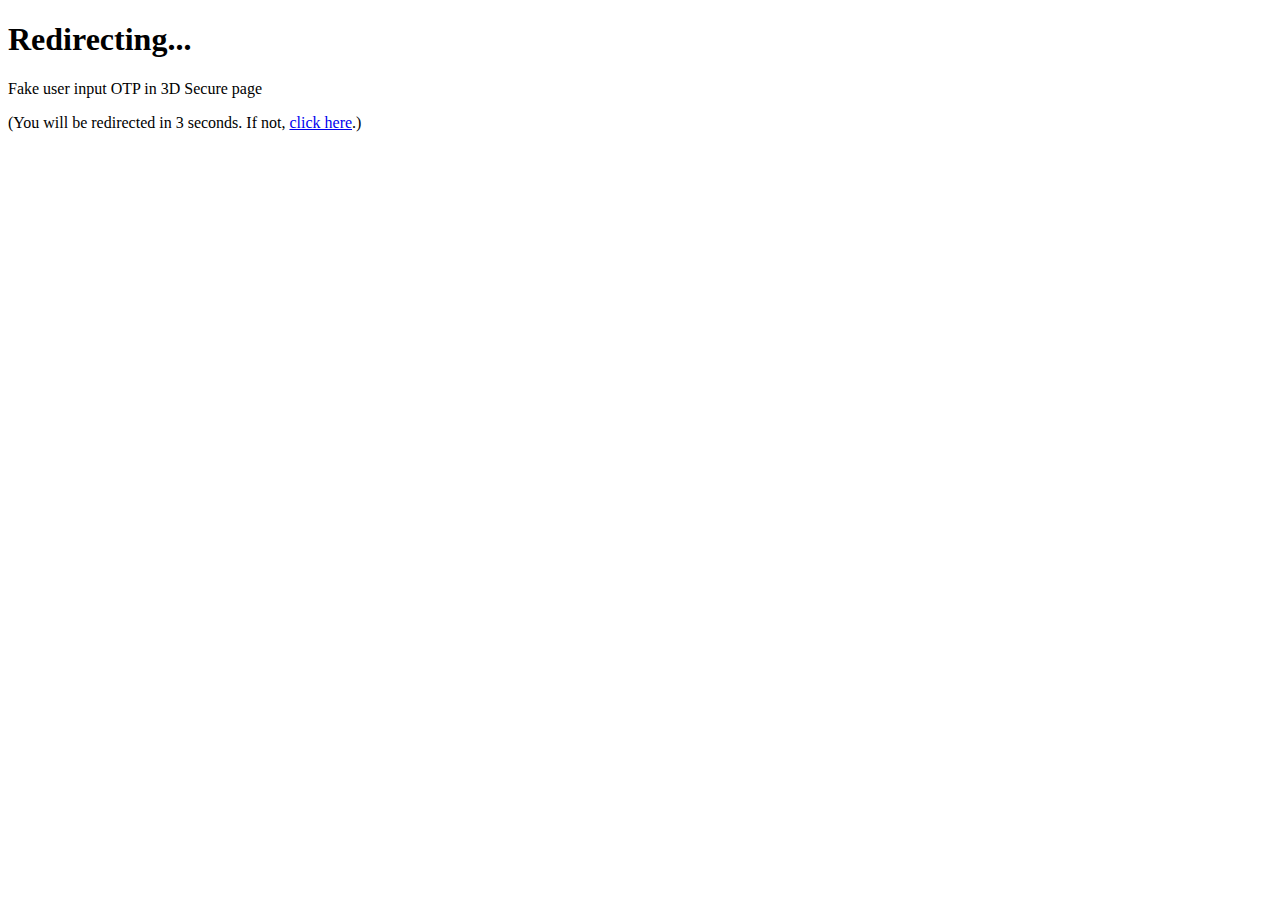
<file: 3d_test.html>
<!DOCTYPE html>
<html lang="en">
<head>
    <meta charset="UTF-8">
    <meta http-equiv="X-UA-Compatible" content="IE=edge">
    <meta name="viewport" content="width=device-width, initial-scale=1.0">
    <title>Redirecting...</title>
    <script>
        // Function to redirect after 5 seconds
        function redirectToEvo() {
            setTimeout(function() {
                window.location.href = "evo://evo-card-activating";
            }, 3000); // 5000 milliseconds = 5 seconds
        }
    </script>
</head>
<body onload="redirectToEvo()">
    <h1>Redirecting...</h1>
    <p>Fake user input OTP in 3D Secure page </p>
    <p>(You will be redirected in 3 seconds. If not, <a href="evo://evo-card-activating">click here</a>.)</p>
</body>
</html>
</file>
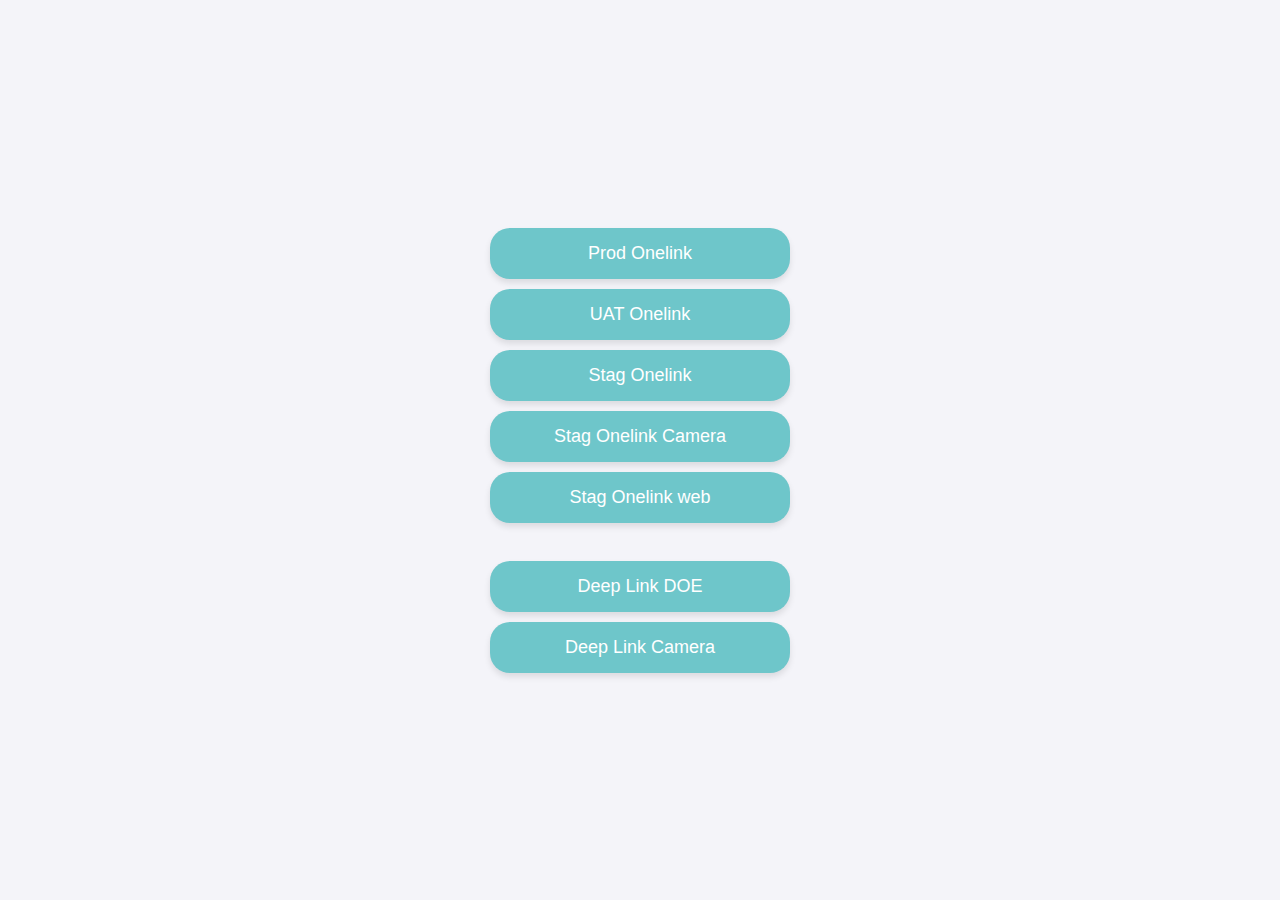
<file: onelink_test.html>
<!DOCTYPE html>
<html lang="en">
<head>
    <meta charset="UTF-8">
    <meta name="viewport" content="width=device-width, initial-scale=1.0">
    <title>Button  Example</title>
    <style>
        body {
            font-family: Arial, sans-serif; /* Use a clean, modern font */
            background-color: #f4f4f9; /* Light background color for a professional look */
            display: flex;
            justify-content: center;
            align-items: center;
            height: 100vh;
            margin: 0;
            padding: 20px;
            box-sizing: border-box;
        }

        .button-container {
            width: 100%;
            max-width: 300px; /* Limit the container width for better mobile display */
            text-align: center;
        }

        .custom-button {
            display: block;
            width: 100%;
            margin: 10px 0;
            padding: 15px;
            font-size: 18px;
            cursor: pointer;
            background-color: #6ec6ca;
            border: none;
            color: white;
            border-radius: 20px;
            transition: background-color 0.3s ease, transform 0.3s ease;
            box-shadow: 0 4px 6px rgba(0, 0, 0, 0.1); /* Add subtle shadow for depth */
        }

        .custom-button:hover {
            background-color: #5bb0b3;
            transform: translateY(-2px); /* Slight lift effect on hover */
        }

        .custom-button:active {
            transform: translateY(0); /* Reset the lift effect when button is pressed */
            background-color: #4aa7a9; /* Darker shade when active */
        }
    </style>
    <script>
        function redirectToUrl1() {
            window.location.href = 'https://evoappvn.onelink.me/QA15?af_xp=custom&pid=evo_hoanghamobile&deep_link_value=evoappvn%3A%2F%2Fmobile%2Fdeeplinking%3Fscreen_name%3Ddop_native_introduction_screen%26utm_source%3Devo_hoanghamobile%26utm_campaign%3Doffline_hhm_240601&af_dp=evoappvn%3A%2F%2Fmobile%2Fdeeplinking&af_force_deeplink=true'; 
        }

        function redirectToUrl2() {
            window.location.href = 'https://evoappvn.onelink.me/QA15?af_xp=custom&pid=evo_hoanghamobile&deep_link_value=evoappvn%3A%2F%2Fmobile%2Fdeeplinking%3Fscreen_name%3Ddop_native_introduction_screen%26utm_source%3Devo_hoanghamobile%26utm_campaign%3Doffline_hhm_240601&af_dp=evoappvn%3A%2F%2Fmobile%2Fdeeplinking&af_force_deeplink=true&is_deferred=true';
        }

        function redirectToUrl3() {
            window.location.href = 'https://evoappvn-stag.onelink.me/Blki?af_xp=custom&pid=evo_hoanghamobile&deep_link_value=evoappvn%3A%2F%2Fmobile%2Fdeeplinking%3Fscreen_name%3Ddop_native_introduction_screen%26utm_source%3Devo_hoanghamobile%26utm_campaign%3Doffline_hhm_240601&af_dp=evoappvn%3A%2F%2Fmobile%2Fdeeplinking&af_force_deeplink=true'
        }

        function redirectToUrl4() {
            window.location.href = 'https://evoappvn-uat.onelink.me/0Fmo?af_xp=custom&pid=evo_hoanghamobile&deep_link_value=evoappvn%3A%2F%2Fmobile%2Fdeeplinking%3Fscreen_name%3Ddop_native_introduction_screen%26utm_source%3Devo_hoanghamobile%26utm_campaign%3Doffline_hhm_240601&af_dp=evoappvn%3A%2F%2Fmobile%2Fdeeplinking&af_force_deeplink=true';
        }

        function redirectToUrl5() {
            window.location.href = 'https://evoappvn.onelink.me/QA15?af_xp=custom&pid=evo_hoanghamobile&deep_link_value=evoappvn%3A%2F%2Fmobile%2Fdeeplinking%3Fscreen_name%3Ddop_native_introduction_screen%26utm_source%3Devo_hoanghamobile%26utm_campaign%3Doffline_hhm_240601&af_dp=evoappvn%3A%2F%2Fmobile%2Fdeeplinking&af_force_deeplink=true&is_retargeting=true';
        }

        function redirectToUrl6() {
            window.location.href = 'https://evoappvn-stag.onelink.me/Blki?af_xp=custom&pid=preproduction_20240507&deep_link_value=evoappvn%3A%2F%2Fmobile%2Fdeeplinking%3Fscreen_name%3Dnon_login_qr_code_scanner_screen&af_dp=evoappvn%3A%2F%2Fmobile%2Fdeeplinking&af_force_deeplink=true';
        }

                function redirectToUrl7() {
            window.location.href = 'https://evoappvn-stag.onelink.me/Blki?af_xp=custom&pid=preproduction_20240507&deep_link_value=evoappvn%3A%2F%2Fmobile%2Fdeeplinking%3Fscreen_name%3Dwebview%26web_link%3Dhttps%253A%252F%252Fevocard.tpb.vn%252F&af_dp=evoappvn%3A%2F%2Fmobile%2Fdeeplinking&af_force_deeplink=true';
        }

                       function redirectToUrl8() {
            window.location.href = 'evoappvn://mobile/deeplinking?screen_name=dop_native_introduction_screen&utm_source=evoapp_stories';
        }
        function redirectToUrl9() {
            window.location.href = 'evoappvn://mobile/deeplinking?screen_name=non_login_qr_code_scanner_screen&id=1';
        }
    </script>
</head>
<body>
    <div class="button-container">
        <button class="custom-button" onclick="redirectToUrl1()">Prod Onelink</button>
        <button class="custom-button" onclick="redirectToUrl4()">UAT Onelink</button>
        <button class="custom-button" onclick="redirectToUrl3()">Stag Onelink</button>
        <button class="custom-button" onclick="redirectToUrl6()">Stag Onelink Camera</button>
        <button class="custom-button" onclick="redirectToUrl7()">Stag Onelink web </button>
            <br />
    <button class="custom-button" onclick="redirectToUrl8()">Deep Link DOE</button>
        <button class="custom-button" onclick="redirectToUrl9()">Deep Link Camera</button>
    </div>
</body>
</html>
</file>
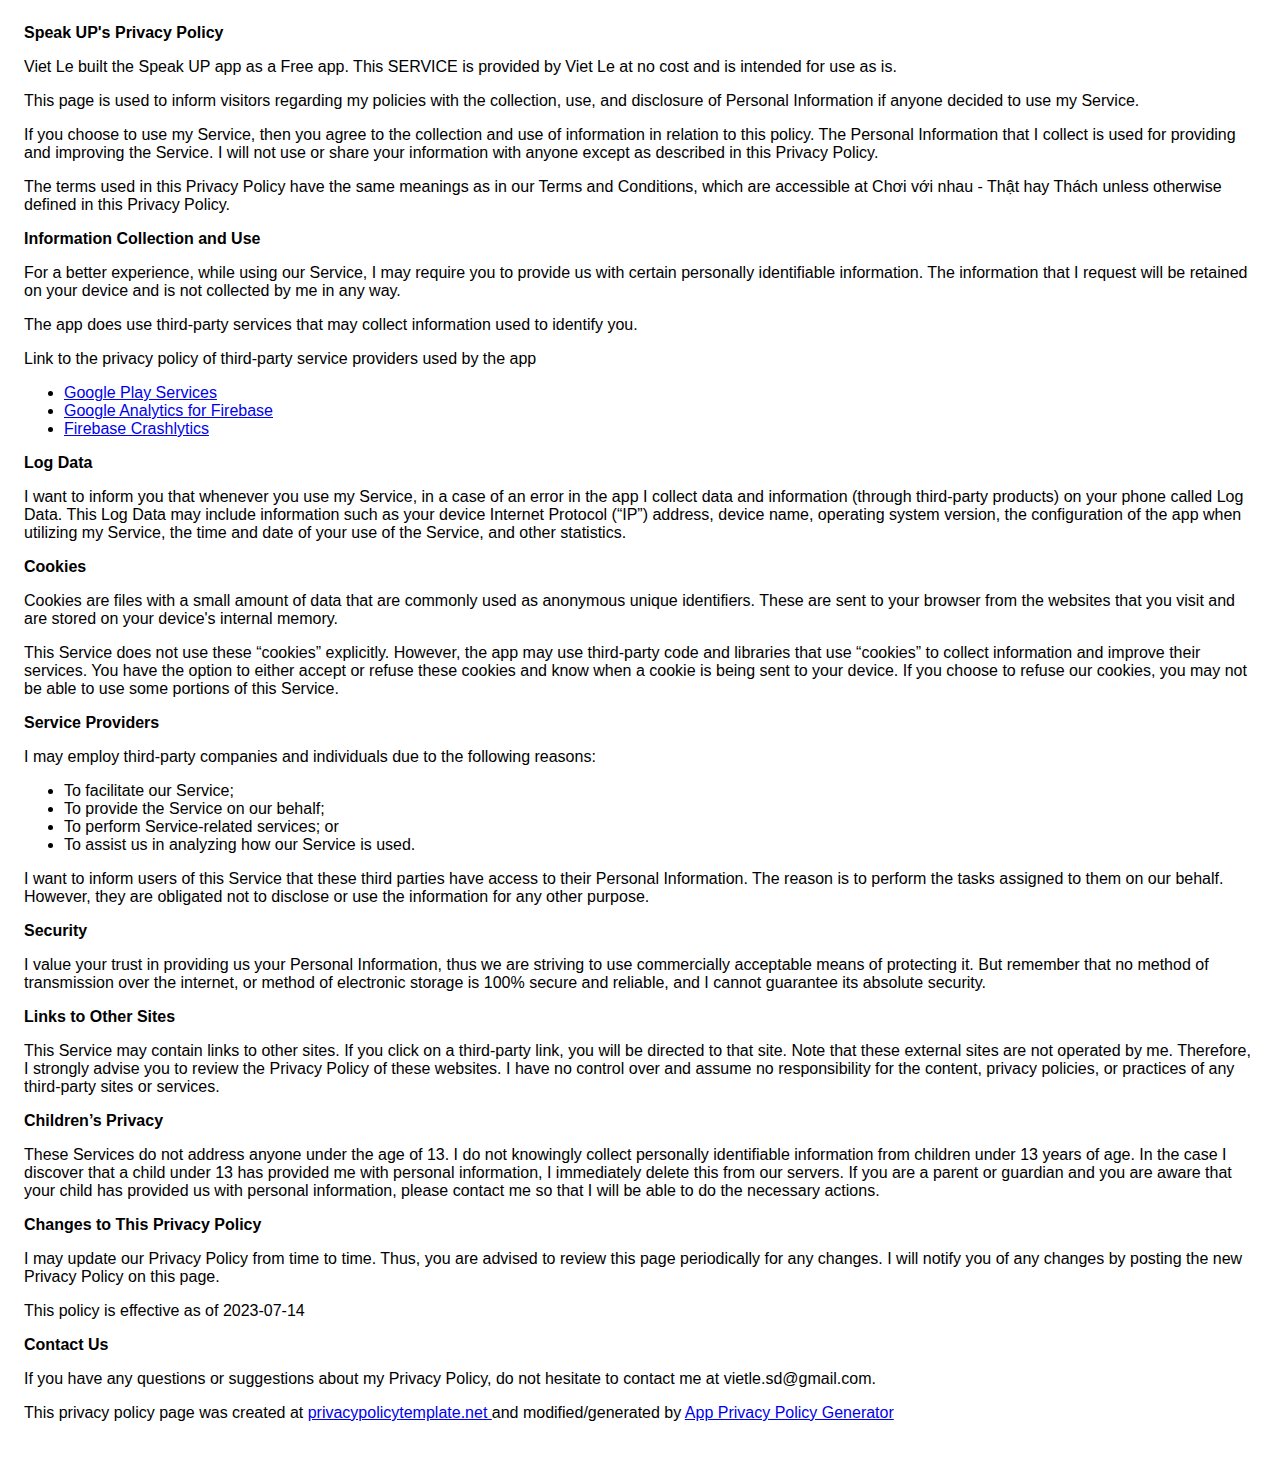
<file: speakup_privacy.html>
<!DOCTYPE html>
<html>
  <head>
    <meta charset="utf-8" />
    <meta name="viewport" content="width=device-width" />
    <title>Privacy Policy</title>
    <style>
      body {
        font-family: "Helvetica Neue", Helvetica, Arial, sans-serif;
        padding: 1em;
      }
    </style>
  </head>
  <body>
    <strong>Speak UP's Privacy Policy</strong>
    <p>
      Viet Le built the Speak UP app as a Free app. This
      SERVICE is provided by Viet Le at no cost and is intended for use as is.
    </p>
    <p>
      This page is used to inform visitors regarding my policies with the
      collection, use, and disclosure of Personal Information if anyone decided
      to use my Service.
    </p>
    <p>
      If you choose to use my Service, then you agree to the collection and use
      of information in relation to this policy. The Personal Information that I
      collect is used for providing and improving the Service. I will not use or
      share your information with anyone except as described in this Privacy
      Policy.
    </p>
    <p>
      The terms used in this Privacy Policy have the same meanings as in our
      Terms and Conditions, which are accessible at Chơi với nhau - Thật hay
      Thách unless otherwise defined in this Privacy Policy.
    </p>
    <p><strong>Information Collection and Use</strong></p>
    <p>
      For a better experience, while using our Service, I may require you to
      provide us with certain personally identifiable information. The
      information that I request will be retained on your device and is not
      collected by me in any way.
    </p>
    <div>
      <p>
        The app does use third-party services that may collect information used
        to identify you.
      </p>
      <p>
        Link to the privacy policy of third-party service providers used by the
        app
      </p>
      <ul>
        <li>
          <a
            href="https://www.google.com/policies/privacy/"
            target="_blank"
            rel="noopener noreferrer"
            >Google Play Services</a
          >
        </li>
        <!---->
        <li>
          <a
            href="https://firebase.google.com/policies/analytics"
            target="_blank"
            rel="noopener noreferrer"
            >Google Analytics for Firebase</a
          >
        </li>
        <li>
          <a
            href="https://firebase.google.com/support/privacy/"
            target="_blank"
            rel="noopener noreferrer"
            >Firebase Crashlytics</a
          >
        </li>
        <!----><!----><!----><!----><!----><!----><!----><!----><!----><!----><!----><!----><!----><!----><!----><!----><!----><!----><!----><!----><!----><!----><!----><!---->
      </ul>
    </div>
    <p><strong>Log Data</strong></p>
    <p>
      I want to inform you that whenever you use my Service, in a case of an
      error in the app I collect data and information (through third-party
      products) on your phone called Log Data. This Log Data may include
      information such as your device Internet Protocol (“IP”) address, device
      name, operating system version, the configuration of the app when
      utilizing my Service, the time and date of your use of the Service, and
      other statistics.
    </p>
    <p><strong>Cookies</strong></p>
    <p>
      Cookies are files with a small amount of data that are commonly used as
      anonymous unique identifiers. These are sent to your browser from the
      websites that you visit and are stored on your device's internal memory.
    </p>
    <p>
      This Service does not use these “cookies” explicitly. However, the app may
      use third-party code and libraries that use “cookies” to collect
      information and improve their services. You have the option to either
      accept or refuse these cookies and know when a cookie is being sent to
      your device. If you choose to refuse our cookies, you may not be able to
      use some portions of this Service.
    </p>
    <p><strong>Service Providers</strong></p>
    <p>
      I may employ third-party companies and individuals due to the following
      reasons:
    </p>
    <ul>
      <li>To facilitate our Service;</li>
      <li>To provide the Service on our behalf;</li>
      <li>To perform Service-related services; or</li>
      <li>To assist us in analyzing how our Service is used.</li>
    </ul>
    <p>
      I want to inform users of this Service that these third parties have
      access to their Personal Information. The reason is to perform the tasks
      assigned to them on our behalf. However, they are obligated not to
      disclose or use the information for any other purpose.
    </p>
    <p><strong>Security</strong></p>
    <p>
      I value your trust in providing us your Personal Information, thus we are
      striving to use commercially acceptable means of protecting it. But
      remember that no method of transmission over the internet, or method of
      electronic storage is 100% secure and reliable, and I cannot guarantee its
      absolute security.
    </p>
    <p><strong>Links to Other Sites</strong></p>
    <p>
      This Service may contain links to other sites. If you click on a
      third-party link, you will be directed to that site. Note that these
      external sites are not operated by me. Therefore, I strongly advise you to
      review the Privacy Policy of these websites. I have no control over and
      assume no responsibility for the content, privacy policies, or practices
      of any third-party sites or services.
    </p>
    <p><strong>Children’s Privacy</strong></p>
    <div>
      <p>
        These Services do not address anyone under the age of 13. I do not
        knowingly collect personally identifiable information from children
        under 13 years of age. In the case I discover that a child under 13 has
        provided me with personal information, I immediately delete this from
        our servers. If you are a parent or guardian and you are aware that your
        child has provided us with personal information, please contact me so
        that I will be able to do the necessary actions.
      </p>
    </div>
    <!---->
    <p><strong>Changes to This Privacy Policy</strong></p>
    <p>
      I may update our Privacy Policy from time to time. Thus, you are advised
      to review this page periodically for any changes. I will notify you of any
      changes by posting the new Privacy Policy on this page.
    </p>
    <p>This policy is effective as of 2023-07-14</p>
    <p><strong>Contact Us</strong></p>
    <p>
      If you have any questions or suggestions about my Privacy Policy, do not
      hesitate to contact me at vietle.sd@gmail.com.
    </p>
    <p>
      This privacy policy page was created at
      <a
        href="https://privacypolicytemplate.net"
        target="_blank"
        rel="noopener noreferrer"
        >privacypolicytemplate.net </a
      >and modified/generated by
      <a
        href="https://app-privacy-policy-generator.nisrulz.com/"
        target="_blank"
        rel="noopener noreferrer"
        >App Privacy Policy Generator</a
      >
    </p>
  </body>
</html>
</file>
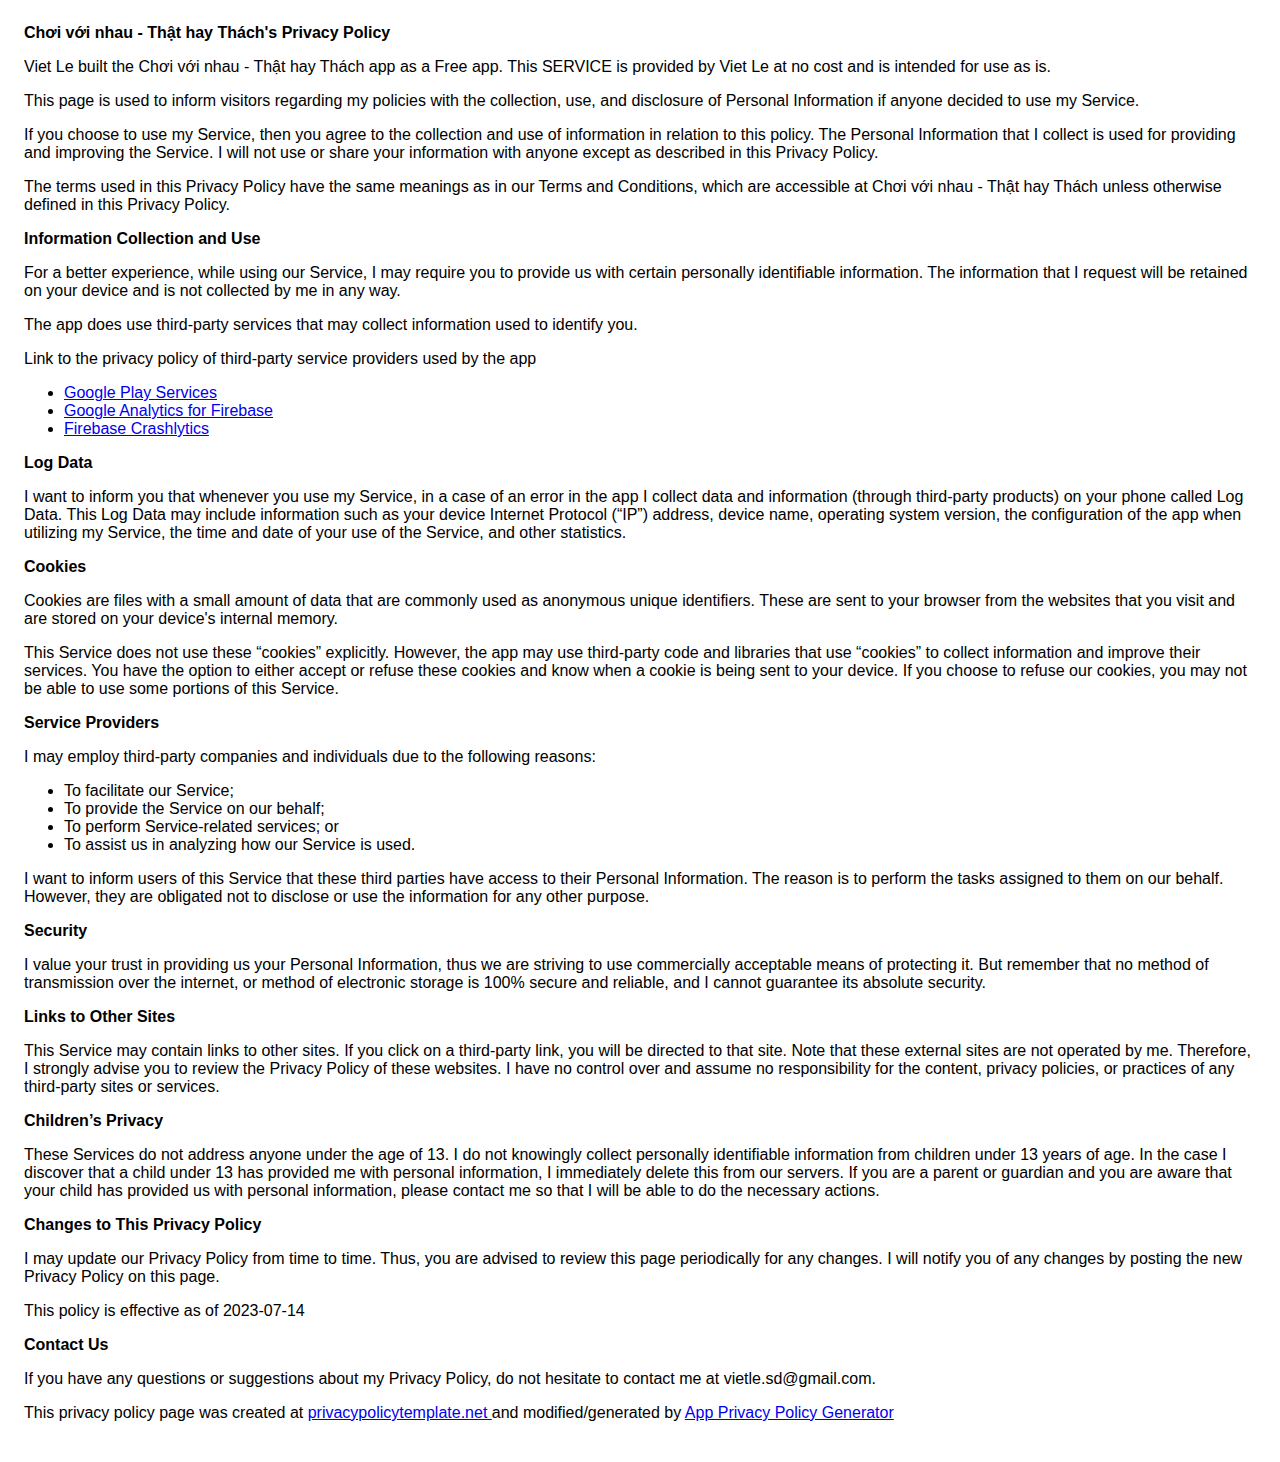
<file: tod_privacy.html>
<!DOCTYPE html>
<html>
  <head>
    <meta charset="utf-8" />
    <meta name="viewport" content="width=device-width" />
    <title>Privacy Policy</title>
    <style>
      body {
        font-family: "Helvetica Neue", Helvetica, Arial, sans-serif;
        padding: 1em;
      }
    </style>
  </head>
  <body>
    <strong>Chơi với nhau - Thật hay Thách's Privacy Policy</strong>
    <p>
      Viet Le built the Chơi với nhau - Thật hay Thách app as a Free app. This
      SERVICE is provided by Viet Le at no cost and is intended for use as is.
    </p>
    <p>
      This page is used to inform visitors regarding my policies with the
      collection, use, and disclosure of Personal Information if anyone decided
      to use my Service.
    </p>
    <p>
      If you choose to use my Service, then you agree to the collection and use
      of information in relation to this policy. The Personal Information that I
      collect is used for providing and improving the Service. I will not use or
      share your information with anyone except as described in this Privacy
      Policy.
    </p>
    <p>
      The terms used in this Privacy Policy have the same meanings as in our
      Terms and Conditions, which are accessible at Chơi với nhau - Thật hay
      Thách unless otherwise defined in this Privacy Policy.
    </p>
    <p><strong>Information Collection and Use</strong></p>
    <p>
      For a better experience, while using our Service, I may require you to
      provide us with certain personally identifiable information. The
      information that I request will be retained on your device and is not
      collected by me in any way.
    </p>
    <div>
      <p>
        The app does use third-party services that may collect information used
        to identify you.
      </p>
      <p>
        Link to the privacy policy of third-party service providers used by the
        app
      </p>
      <ul>
        <li>
          <a
            href="https://www.google.com/policies/privacy/"
            target="_blank"
            rel="noopener noreferrer"
            >Google Play Services</a
          >
        </li>
        <!---->
        <li>
          <a
            href="https://firebase.google.com/policies/analytics"
            target="_blank"
            rel="noopener noreferrer"
            >Google Analytics for Firebase</a
          >
        </li>
        <li>
          <a
            href="https://firebase.google.com/support/privacy/"
            target="_blank"
            rel="noopener noreferrer"
            >Firebase Crashlytics</a
          >
        </li>
        <!----><!----><!----><!----><!----><!----><!----><!----><!----><!----><!----><!----><!----><!----><!----><!----><!----><!----><!----><!----><!----><!----><!----><!---->
      </ul>
    </div>
    <p><strong>Log Data</strong></p>
    <p>
      I want to inform you that whenever you use my Service, in a case of an
      error in the app I collect data and information (through third-party
      products) on your phone called Log Data. This Log Data may include
      information such as your device Internet Protocol (“IP”) address, device
      name, operating system version, the configuration of the app when
      utilizing my Service, the time and date of your use of the Service, and
      other statistics.
    </p>
    <p><strong>Cookies</strong></p>
    <p>
      Cookies are files with a small amount of data that are commonly used as
      anonymous unique identifiers. These are sent to your browser from the
      websites that you visit and are stored on your device's internal memory.
    </p>
    <p>
      This Service does not use these “cookies” explicitly. However, the app may
      use third-party code and libraries that use “cookies” to collect
      information and improve their services. You have the option to either
      accept or refuse these cookies and know when a cookie is being sent to
      your device. If you choose to refuse our cookies, you may not be able to
      use some portions of this Service.
    </p>
    <p><strong>Service Providers</strong></p>
    <p>
      I may employ third-party companies and individuals due to the following
      reasons:
    </p>
    <ul>
      <li>To facilitate our Service;</li>
      <li>To provide the Service on our behalf;</li>
      <li>To perform Service-related services; or</li>
      <li>To assist us in analyzing how our Service is used.</li>
    </ul>
    <p>
      I want to inform users of this Service that these third parties have
      access to their Personal Information. The reason is to perform the tasks
      assigned to them on our behalf. However, they are obligated not to
      disclose or use the information for any other purpose.
    </p>
    <p><strong>Security</strong></p>
    <p>
      I value your trust in providing us your Personal Information, thus we are
      striving to use commercially acceptable means of protecting it. But
      remember that no method of transmission over the internet, or method of
      electronic storage is 100% secure and reliable, and I cannot guarantee its
      absolute security.
    </p>
    <p><strong>Links to Other Sites</strong></p>
    <p>
      This Service may contain links to other sites. If you click on a
      third-party link, you will be directed to that site. Note that these
      external sites are not operated by me. Therefore, I strongly advise you to
      review the Privacy Policy of these websites. I have no control over and
      assume no responsibility for the content, privacy policies, or practices
      of any third-party sites or services.
    </p>
    <p><strong>Children’s Privacy</strong></p>
    <div>
      <p>
        These Services do not address anyone under the age of 13. I do not
        knowingly collect personally identifiable information from children
        under 13 years of age. In the case I discover that a child under 13 has
        provided me with personal information, I immediately delete this from
        our servers. If you are a parent or guardian and you are aware that your
        child has provided us with personal information, please contact me so
        that I will be able to do the necessary actions.
      </p>
    </div>
    <!---->
    <p><strong>Changes to This Privacy Policy</strong></p>
    <p>
      I may update our Privacy Policy from time to time. Thus, you are advised
      to review this page periodically for any changes. I will notify you of any
      changes by posting the new Privacy Policy on this page.
    </p>
    <p>This policy is effective as of 2023-07-14</p>
    <p><strong>Contact Us</strong></p>
    <p>
      If you have any questions or suggestions about my Privacy Policy, do not
      hesitate to contact me at vietle.sd@gmail.com.
    </p>
    <p>
      This privacy policy page was created at
      <a
        href="https://privacypolicytemplate.net"
        target="_blank"
        rel="noopener noreferrer"
        >privacypolicytemplate.net </a
      >and modified/generated by
      <a
        href="https://app-privacy-policy-generator.nisrulz.com/"
        target="_blank"
        rel="noopener noreferrer"
        >App Privacy Policy Generator</a
      >
    </p>
  </body>
</html>
</file>
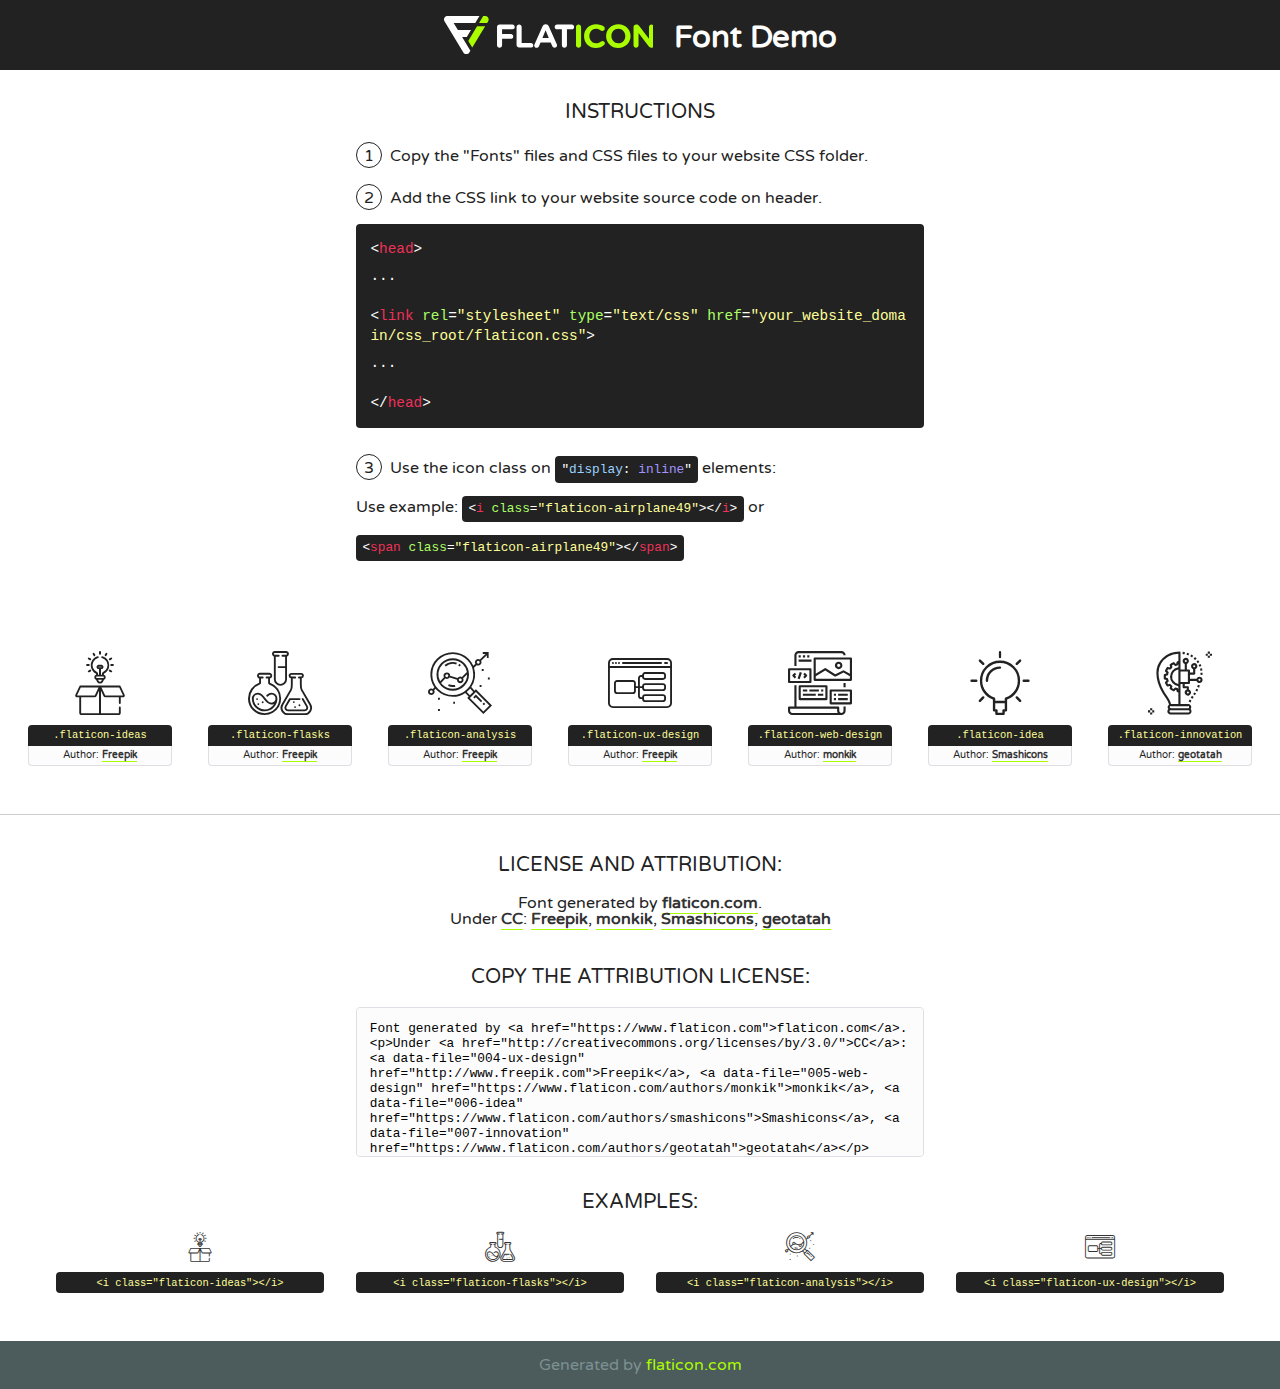
<file: fonts/flaticon/font/flaticon.html>
<!DOCTYPE html>
<!--
  Flaticon icon font: Flaticon
  Creation date: 20/03/2019 02:18
-->
<html>
<!DOCTYPE html>
<html>

<head>
    <title>Flaticon WebFont</title>
    <link href="http://fonts.googleapis.com/css?family=Varela+Round" rel="stylesheet" type="text/css" />
    <link rel="stylesheet" type="text/css" href="flaticon.css">
    <meta charset="UTF-8">
    <style>
    html, body, div, span, applet, object, iframe,
    h1, h2, h3, h4, h5, h6, p, blockquote, pre,
    a, abbr, acronym, address, big, cite, code,
    del, dfn, em, img, ins, kbd, q, s, samp,
    small, strike, strong, sub, sup, tt, var,
    b, u, i, center,
    dl, dt, dd, ol, ul, li,
    fieldset, form, label, legend,
    table, caption, tbody, tfoot, thead, tr, th, td,
    article, aside, canvas, details, embed, 
    figure, figcaption, footer, header, hgroup, 
    menu, nav, output, ruby, section, summary,
    time, mark, audio, video {
        margin: 0;
        padding: 0;
        border: 0;
        font-size: 100%;
        font: inherit;
        vertical-align: baseline;
    }
    /* HTML5 display-role reset for older browsers */
    article, aside, details, figcaption, figure, 
    footer, header, hgroup, menu, nav, section {
        display: block;
    }
    body {
        line-height: 1;
    }
    ol, ul {
        list-style: none;
    }
    blockquote, q {
        quotes: none;
    }
    blockquote:before, blockquote:after,
    q:before, q:after {
        content: '';
        content: none;
    }
    table {
        border-collapse: collapse;
        border-spacing: 0;
    }
    body {
        font-family: 'Varela Round', Helvetica, Arial, sans-serif;
        font-size: 16px;
        color: #222;
    }
    a {
        color: #333;
        border-bottom: 1px solid #a9fd00;
        font-weight: bold;
        text-decoration: none;
    }
    * {
        -moz-box-sizing: border-box;
        -webkit-box-sizing: border-box;
        box-sizing: border-box;
        margin: 0;
        padding: 0;
    }
    [class^="flaticon-"]:before, [class*=" flaticon-"]:before, [class^="flaticon-"]:after, [class*=" flaticon-"]:after {
        font-family: Flaticon;
        font-size: 30px;
        font-style: normal;
        margin-left: 20px;
        color: #333;
    }
    .wrapper {
        max-width: 600px;
        margin: auto;
        padding: 0 1em;
    }
    .title {
        font-size: 1.25em;
        text-align: center;
        margin-bottom: 1em;
        text-transform: uppercase;
    }
    header {
        text-align: center;
        background-color: #222;
        color: #fff;
        padding: 1em;
    }
    header .logo {
        width: 210px;
        height: 38px;
        display: inline-block;
        vertical-align: middle;
        margin-right: 1em;
        border: none;
    }
    header strong {
        font-size: 1.95em;
        font-weight: bold;
        vertical-align: middle;
        margin-top: 5px;
        display: inline-block;
    }
    .demo {
        margin: 2em auto;
        line-height: 1.25em;
    }
    .demo ul li {
        margin-bottom: 1em;
    }
    .demo ul li .num {
        color: #222;
        border-radius: 20px;
        display: inline-block;
        width: 26px;
        padding: 3px;
        height: 26px;
        text-align: center;
        margin-right: 0.5em;
        border: 1px solid #222;
    }
    .demo ul li code {
        background-color: #222;
        border-radius: 4px;
        padding: 0.25em 0.5em;
        display: inline-block;
        color: #fff;
        font-family: Consolas,Monaco,Lucida Console,Liberation Mono,DejaVu Sans Mono,Bitstream Vera Sans Mono,Courier New, monospace;
        font-weight: lighter;
        margin-top: 1em;
        font-size: 0.8em;
        word-break: break-all;
    }
    .demo ul li code.big {
        padding: 1em;
        font-size: 0.9em;
    }
    .demo ul li code .red {
        color: #EF3159;
    }
    .demo ul li code .green {
        color: #ACFF65;
    }
    .demo ul li code .yellow {
        color: #FFFF99;
    }
    .demo ul li code .blue {
        color: #99D3FF;
    }
    .demo ul li code .purple {
        color: #A295FF;
    }
    .demo ul li code .dots {
        margin-top: 0.5em;
        display: block;
    }
    #glyphs {
        border-bottom: 1px solid #ccc;
        padding: 2em 0;
        text-align: center;
    }
    .glyph {
        display: inline-block;
        width: 9em;
        margin: 1em;
        text-align: center;
        vertical-align: top;
        background: #FFF;
    }
    .glyph .glyph-icon {
        padding: 10px;
        display: block;
        font-family:"Flaticon";
        font-size: 64px;
        line-height: 1;
    }
    .glyph .glyph-icon:before {
        font-size: 64px;
        color: #222;
        margin-left: 0;
    }
    .class-name {
        font-size: 0.65em;
        background-color: #222;
        color: #fff;
        border-radius: 4px 4px 0 0;
        padding: 0.5em;
        color: #FFFF99;
        font-family: Consolas,Monaco,Lucida Console,Liberation Mono,DejaVu Sans Mono,Bitstream Vera Sans Mono,Courier New, monospace;
    }
    .author-name {
        font-size: 0.6em;
        background-color: #fcfcfd;
        border: 1px solid #DEDEE4;
        border-top: 0;
        border-radius: 0 0 4px 4px;
        padding: 0.5em;
    }
    .class-name:last-child {
        font-size: 10px;
        color:#888;
    }
    .class-name:last-child a {
        font-size: 10px;
        color:#555;
    }
    .class-name:last-child a:hover {
        color:#a9fd00;
    }
    .glyph > input {
        display: block;
        width: 100px;
        margin: 5px auto;
        text-align: center;
        font-size: 12px;
        cursor: text;
    }
    .glyph > input.icon-input {
        font-family:"Flaticon";
        font-size: 16px;
        margin-bottom: 10px;
    }
    .attribution .title {
        margin-top: 2em;
    }
    .attribution textarea {
        background-color: #fcfcfd;
        padding: 1em;
        border: none;
        box-shadow: none;
        border: 1px solid #DEDEE4;
        border-radius: 4px;
        resize: none;
        width: 100%;
        height: 150px;
        font-size: 0.8em;
        font-family: Consolas,Monaco,Lucida Console,Liberation Mono,DejaVu Sans Mono,Bitstream Vera Sans Mono,Courier New, monospace;
        -webkit-appearance: none;
    }
    .iconsuse {
        margin: 2em auto;
        text-align: center;
        max-width: 1200px;
    }
    .iconsuse:after {
        content: '';
        display: table;
        clear: both;
    }
    .iconsuse .image {
        float: left;
        width: 25%;
        padding: 0 1em;
    }
    .iconsuse .image p {
        margin-bottom: 1em;
    }
    .iconsuse .image span {
        display: block;
        font-size: 0.65em;
        background-color: #222;
        color: #fff;
        border-radius: 4px;
        padding: 0.5em;
        color: #FFFF99;
        margin-top: 1em;
        font-family: Consolas,Monaco,Lucida Console,Liberation Mono,DejaVu Sans Mono,Bitstream Vera Sans Mono,Courier New, monospace;
    }
    #footer {
        text-align: center;
        background-color: #4C5B5C;
        color: #7c9192;
        padding: 1em;
    }
    #footer a {
        border: none;
        color: #a9fd00;
        font-weight: normal;
    }
    @media (max-width: 960px) {
        .iconsuse .image {
            width: 50%;
        }
    }
    @media (max-width: 560px) {
        .iconsuse .image {
            width: 100%;
        }
    }
    </style>
</head>

<body class="characters-off">

    <header>
        <a href="https://www.flaticon.com" target="_blank" class="logo">
            <svg version="1.1" xmlns="http://www.w3.org/2000/svg" xmlns:xlink="http://www.w3.org/1999/xlink" xmlns:a="http://ns.adobe.com/AdobeSVGViewerExtensions/3.0/" viewBox="0 0 560.875 102.036" enable-background="new 0 0 560.875 102.036" xml:space="preserve">
                <defs>
                </defs>
                <g>
                    <g class="letters">
                        <path fill="#ffffff" d="M141.596,29.675c0-3.777,2.985-6.767,6.764-6.767h34.438c3.426,0,6.15,2.728,6.15,6.15
                        c0,3.43-2.724,6.149-6.15,6.149h-27.674v13.091h23.719c3.429,0,6.151,2.724,6.151,6.15c0,3.43-2.723,6.149-6.151,6.149h-23.719
                        v17.574c0,3.773-2.986,6.761-6.764,6.761c-3.779,0-6.764-2.989-6.764-6.761V29.675z"></path>
                        <path fill="#ffffff" d="M193.844,29.149c0-3.781,2.985-6.767,6.764-6.767c3.776,0,6.763,2.985,6.763,6.767v42.957h25.039
                        c3.426,0,6.149,2.726,6.149,6.153c0,3.425-2.723,6.15-6.149,6.15h-31.802c-3.779,0-6.764-2.986-6.764-6.768V29.149z"></path>
                        <path fill="#ffffff" d="M241.891,75.71l21.438-48.407c1.492-3.341,4.215-5.357,7.906-5.357h0.792
                        c3.686,0,6.323,2.017,7.815,5.357l21.439,48.407c0.436,0.967,0.701,1.845,0.701,2.723c0,3.602-2.809,6.501-6.414,6.501
                        c-3.161,0-5.269-1.845-6.499-4.655l-4.132-9.661h-27.059l-4.301,10.102c-1.144,2.631-3.426,4.214-6.237,4.214
                        c-3.517,0-6.24-2.81-6.24-6.325C241.1,77.64,241.451,76.677,241.891,75.71z M279.932,58.666l-8.521-20.297l-8.526,20.297H279.932
                        z"></path>
                        <path fill="#ffffff" d="M314.864,35.387H301.86c-3.429,0-6.239-2.813-6.239-6.238c0-3.429,2.811-6.24,6.239-6.24h39.533
                        c3.426,0,6.237,2.811,6.237,6.24c0,3.425-2.811,6.238-6.237,6.238h-13.001v42.785c0,3.773-2.99,6.761-6.764,6.761
                        c-3.779,0-6.764-2.989-6.764-6.761V35.387z"></path>
                        <path fill="#A9FD00" d="M352.615,29.149c0-3.781,2.985-6.767,6.767-6.767c3.774,0,6.761,2.985,6.761,6.767v49.024
                        c0,3.773-2.987,6.761-6.761,6.761c-3.781,0-6.767-2.989-6.767-6.761V29.149z"></path>
                        <path fill="#A9FD00" d="M374.132,53.836v-0.179c0-17.481,13.178-31.801,32.065-31.801c9.22,0,15.459,2.458,20.557,6.238
                        c1.402,1.054,2.637,2.985,2.637,5.357c0,3.692-2.985,6.59-6.681,6.59c-1.845,0-3.071-0.702-4.044-1.319
                        c-3.776-2.813-7.729-4.393-12.562-4.393c-10.364,0-17.831,8.611-17.831,19.154v0.173c0,10.542,7.291,19.329,17.831,19.329
                        c5.715,0,9.492-1.756,13.359-4.834c1.049-0.874,2.458-1.491,4.039-1.491c3.429,0,6.325,2.813,6.325,6.236
                        c0,2.106-1.056,3.78-2.282,4.834c-5.539,4.834-12.036,7.733-21.878,7.733C387.572,85.464,374.132,71.493,374.132,53.836z"></path>
                        <path fill="#A9FD00" d="M433.009,53.836v-0.179c0-17.481,13.79-31.801,32.766-31.801c18.981,0,32.592,14.143,32.592,31.628v0.173
                        c0,17.483-13.785,31.807-32.769,31.807C446.625,85.464,433.009,71.32,433.009,53.836z M484.224,53.836v-0.179
                        c0-10.539-7.725-19.326-18.626-19.326c-10.893,0-18.449,8.611-18.449,19.154v0.173c0,10.542,7.73,19.329,18.626,19.329
                        C476.676,72.986,484.224,64.378,484.224,53.836z"></path>
                        <path fill="#A9FD00" d="M506.233,29.321c0-3.774,2.99-6.763,6.767-6.763h1.401c3.252,0,5.183,1.583,7.029,3.953l26.093,34.265
                        V29.059c0-3.692,2.99-6.677,6.681-6.677c3.683,0,6.671,2.985,6.671,6.677v48.934c0,3.78-2.987,6.765-6.764,6.765h-0.436
                        c-3.257,0-5.188-1.581-7.034-3.953l-27.056-35.492v32.944c0,3.687-2.985,6.676-6.678,6.676c-3.683,0-6.673-2.989-6.673-6.676
                        V29.321z"></path>
                    </g>
                    <g class="insignia">
                        <path fill="#ffffff" d="M48.372,56.137h12.517l11.156-18.537H37.186L25.688,18.539h57.825L94.668,0H9.271
                        C5.925,0,2.842,1.801,1.198,4.716c-1.644,2.907-1.593,6.482,0.134,9.343l50.38,83.501c1.678,2.781,4.689,4.476,7.938,4.476
                        c3.246,0,6.257-1.695,7.935-4.476l2.898-4.804L48.372,56.137z"></path>
                        <g class="i">
                            <path fill="#A9FD00" d="M93.575,18.539h0.031v0.004l21.652,0.004l2.705-4.488c1.727-2.861,1.778-6.436,0.133-9.343
                            C116.454,1.801,113.371,0,110.026,0h-5.294L93.575,18.539z"></path>
                            <polygon fill="#A9FD00" points="88.291,27.356 64.725,66.486 75.519,84.404 109.942,27.356"></polygon>
                        </g>
                    </g>
                </g>
            </svg>
        </a>
        <strong>Font Demo</strong>
    </header>


    <section class="demo wrapper">

        <p class="title">Instructions</p>

        <ul>
            <li>
                <span class="num">1</span>Copy the "Fonts" files and CSS files to your website CSS folder.
            </li>
            <li>
                <span class="num">2</span>Add the CSS link to your website source code on header.
                <code class="big">
                    &lt;<span class="red">head</span>&gt;
                    <br/><span class="dots">...</span>
                    <br/>&lt;<span class="red">link</span> <span class="green">rel</span>=<span class="yellow">"stylesheet"</span> <span class="green">type</span>=<span class="yellow">"text/css"</span> <span class="green">href</span>=<span class="yellow">"your_website_domain/css_root/flaticon.css"</span>&gt;
                    <br/><span class="dots">...</span>
                    <br/>&lt;/<span class="red">head</span>&gt;
                </code>
            </li>

            <li>
                <p>
                    <span class="num">3</span>Use the icon class on <code>"<span class="blue">display</span>:<span class="purple"> inline</span>"</code> elements:
                    <br />
                    Use example: <code>&lt;<span class="red">i</span> <span class="green">class</span>=<span class="yellow">&quot;flaticon-airplane49&quot;</span>&gt;&lt;/<span class="red">i</span>&gt;</code> or <code>&lt;<span class="red">span</span> <span class="green">class</span>=<span class="yellow">&quot;flaticon-airplane49&quot;</span>&gt;&lt;/<span class="red">span</span>&gt;</code>
            </li>
        </ul>

    </section>




   <section id="glyphs">          
    
      
        <div class="glyph"><div class="glyph-icon flaticon-ideas"></div>
            <div class="class-name">.flaticon-ideas</div>
            <div class="author-name">Author: <a data-file="001-ideas" href="http://www.freepik.com">Freepik</a> </div> 
        </div>        
        
        <div class="glyph"><div class="glyph-icon flaticon-flasks"></div>
            <div class="class-name">.flaticon-flasks</div>
            <div class="author-name">Author: <a data-file="002-flasks" href="http://www.freepik.com">Freepik</a> </div> 
        </div>        
        
        <div class="glyph"><div class="glyph-icon flaticon-analysis"></div>
            <div class="class-name">.flaticon-analysis</div>
            <div class="author-name">Author: <a data-file="003-analysis" href="http://www.freepik.com">Freepik</a> </div> 
        </div>        
        
        <div class="glyph"><div class="glyph-icon flaticon-ux-design"></div>
            <div class="class-name">.flaticon-ux-design</div>
            <div class="author-name">Author: <a data-file="004-ux-design" href="http://www.freepik.com">Freepik</a> </div> 
        </div>        
        
        <div class="glyph"><div class="glyph-icon flaticon-web-design"></div>
            <div class="class-name">.flaticon-web-design</div>
            <div class="author-name">Author: <a data-file="005-web-design" href="https://www.flaticon.com/authors/monkik">monkik</a> </div> 
        </div>        
        
        <div class="glyph"><div class="glyph-icon flaticon-idea"></div>
            <div class="class-name">.flaticon-idea</div>
            <div class="author-name">Author: <a data-file="006-idea" href="https://www.flaticon.com/authors/smashicons">Smashicons</a> </div> 
        </div>        
        
        <div class="glyph"><div class="glyph-icon flaticon-innovation"></div>
            <div class="class-name">.flaticon-innovation</div>
            <div class="author-name">Author: <a data-file="007-innovation" href="https://www.flaticon.com/authors/geotatah">geotatah</a> </div> 
        </div>        
        

    </section>



    <section class="attribution wrapper"   style="text-align:center;">

      <div class="title">License and attribution:</div><div class="attrDiv">Font generated by <a href="https://www.flaticon.com">flaticon.com</a>. <div><p>Under <a href="http://creativecommons.org/licenses/by/3.0/">CC</a>: <a data-file="004-ux-design" href="http://www.freepik.com">Freepik</a>, <a data-file="005-web-design" href="https://www.flaticon.com/authors/monkik">monkik</a>, <a data-file="006-idea" href="https://www.flaticon.com/authors/smashicons">Smashicons</a>, <a data-file="007-innovation" href="https://www.flaticon.com/authors/geotatah">geotatah</a></p>  </div>
      </div>
      <div class="title">Copy the Attribution License:</div>

    <textarea onclick="this.focus();this.select();">Font generated by &lt;a href=&quot;https://www.flaticon.com&quot;&gt;flaticon.com&lt;/a&gt;. <p>Under <a href="http://creativecommons.org/licenses/by/3.0/">CC</a>: <a data-file="004-ux-design" href="http://www.freepik.com">Freepik</a>, <a data-file="005-web-design" href="https://www.flaticon.com/authors/monkik">monkik</a>, <a data-file="006-idea" href="https://www.flaticon.com/authors/smashicons">Smashicons</a>, <a data-file="007-innovation" href="https://www.flaticon.com/authors/geotatah">geotatah</a></p>  
     </textarea>

    </section>

    <section class="iconsuse">

          <div class="title">Examples:</div>            
             
            <div class="image">
                <p>
                    <i class="glyph-icon flaticon-ideas"></i> 
                    <span>&lt;i class=&quot;flaticon-ideas&quot;&gt;&lt;/i&gt;</span>
                </p>
            </div>
            
            <div class="image">
                <p>
                    <i class="glyph-icon flaticon-flasks"></i> 
                    <span>&lt;i class=&quot;flaticon-flasks&quot;&gt;&lt;/i&gt;</span>
                </p>
            </div>
            
            <div class="image">
                <p>
                    <i class="glyph-icon flaticon-analysis"></i> 
                    <span>&lt;i class=&quot;flaticon-analysis&quot;&gt;&lt;/i&gt;</span>
                </p>
            </div>
            
            <div class="image">
                <p>
                    <i class="glyph-icon flaticon-ux-design"></i> 
                    <span>&lt;i class=&quot;flaticon-ux-design&quot;&gt;&lt;/i&gt;</span>
                </p>
            </div>
                       
        </div>
                            
    </section>

<div id="footer">
    <div>Generated by <a href="https://www.flaticon.com">flaticon.com</a>
    </div>
</div>



</body>
</html>
</file>
<file: fonts/flaticon/font/flaticon.css>
/*
  	Flaticon icon font: Flaticon
  	Creation date: 20/03/2019 02:18
  	*/

@font-face {
  font-family: "Flaticon";
  src: url("./Flaticon.eot");
  src: url("./Flaticon.eot?#iefix") format("embedded-opentype"),
       url("./Flaticon.woff2") format("woff2"),
       url("./Flaticon.woff") format("woff"),
       url("./Flaticon.ttf") format("truetype"),
       url("./Flaticon.svg#Flaticon") format("svg");
  font-weight: normal;
  font-style: normal;
}

@media screen and (-webkit-min-device-pixel-ratio:0) {
  @font-face {
    font-family: "Flaticon";
    src: url("./Flaticon.svg#Flaticon") format("svg");
  }
}

[class^="flaticon-"]:before, [class*=" flaticon-"]:before,
[class^="flaticon-"]:after, [class*=" flaticon-"]:after {   
  font-family: Flaticon;
        font-size: 20px;
font-style: normal;
margin-left: 20px;
}

.flaticon-ideas:before { content: "\f100"; }
.flaticon-flasks:before { content: "\f101"; }
.flaticon-analysis:before { content: "\f102"; }
.flaticon-ux-design:before { content: "\f103"; }
.flaticon-web-design:before { content: "\f104"; }
.flaticon-idea:before { content: "\f105"; }
.flaticon-innovation:before { content: "\f106"; }
</file>
